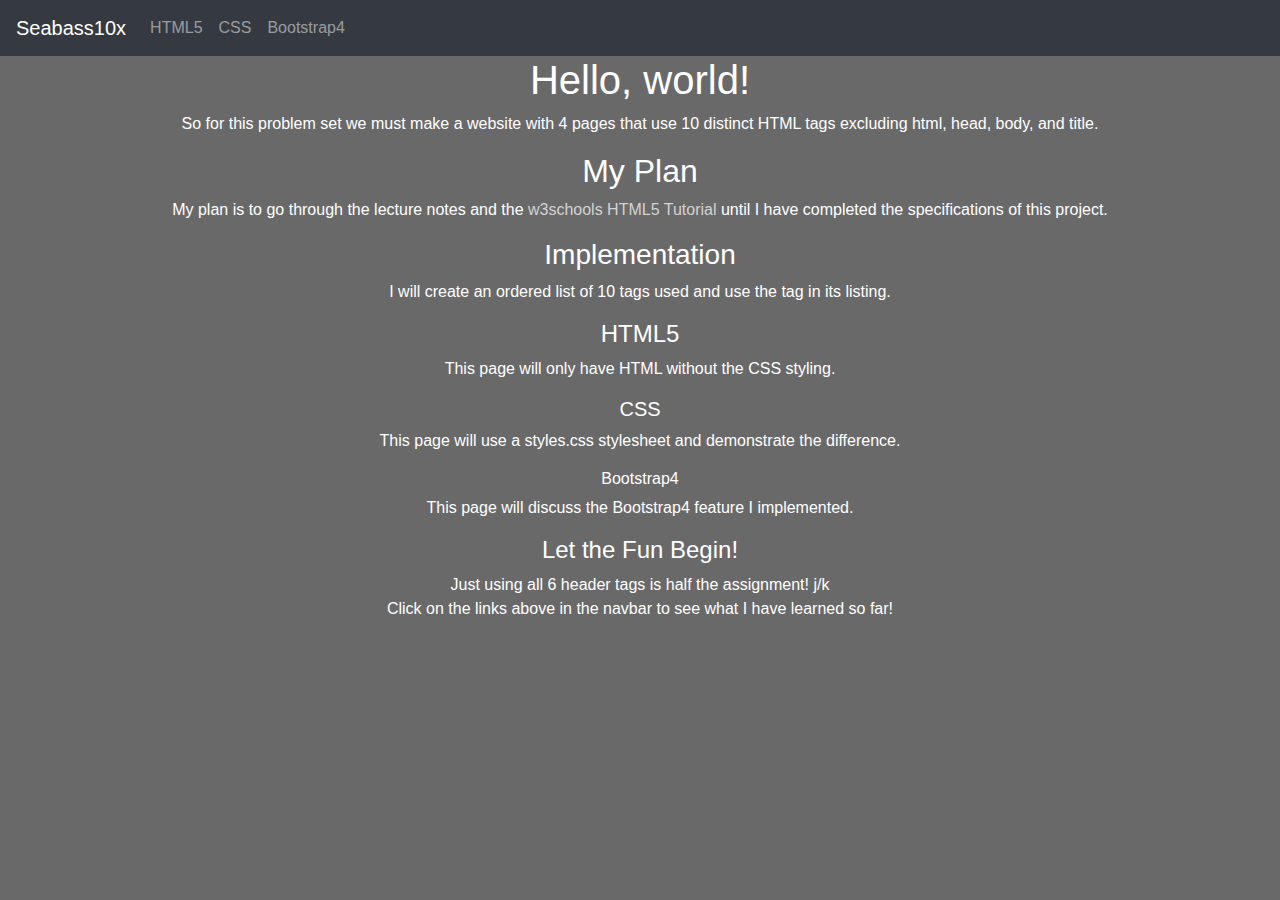
<file: CS50/WK5_Internet/pset5/homepage/index.html>
<!doctype html>
<html lang="en">
  <head>
    <!-- Required meta tags -->
    <meta charset="utf-8">
    <meta name="viewport" content="width=device-width, initial-scale=1, shrink-to-fit=no">

    <!-- Bootstrap CSS -->
    <link rel="stylesheet" href="https://stackpath.bootstrapcdn.com/bootstrap/4.3.1/css/bootstrap.min.css" integrity="sha384-ggOyR0iXCbMQv3Xipma34MD+dH/1fQ784/j6cY/iJTQUOhcWr7x9JvoRxT2MZw1T" crossorigin="anonymous">
    <link href="styles.css" rel="stylesheet">
    <title>Hello, world!</title>
  </head>
  <body>
    <header>
      <!-- A grey horizontal navbar that becomes vertical on small screens -->
      <nav class="navbar navbar-expand-sm bg-dark navbar-dark fixed-top">
        <a class="navbar-brand active" href="index.html">Seabass10x</a>
        <!-- Links -->
        <ul class="navbar-nav">
          <li class="nav-item">
            <a class="nav-link" href="html5.html">HTML5</a>
          </li>
          <li class="nav-item">
            <a class="nav-link" href="css.html">CSS</a>
          </li>
          <li class="nav-item">
            <a class="nav-link" href="bootstrap4.html">Bootstrap4</a>
          </li>
        </ul>
      </nav>
    </header>
    <main>
      <h1>Hello, world!</h1>
      <p> So for this problem set we must make a website with 4 pages that use 10 distinct HTML tags excluding html, head, body, and title.</p>
      <h2>My Plan</h2>
      <p>My plan is to go through the lecture notes and the <a href="https://www.w3schools.com/html/default.asp">w3schools HTML5 Tutorial</a> until I have completed the specifications of this project.</p>
      <h3>Implementation</h3>
      <p>I will create an ordered list of 10 tags used and use the tag in its listing.</p>
      <h4>HTML5</h4>
      <p>This page will only have HTML without the CSS styling.</p>
      <h5>CSS</h5>
      <p>This page will use a styles.css stylesheet and demonstrate the difference.</p>
      <h6>Bootstrap4</h6>
      <p>This page will discuss the Bootstrap4 feature I implemented.</p>
      <h4>Let the Fun Begin!</h4>
      <p>Just using all 6 header tags is half the assignment! j/k<br />
        Click on the links above in the navbar to see what I have learned so far!</p>
    </main>
    <!-- Optional JavaScript -->
    <!-- jQuery first, then Popper.js, then Bootstrap JS -->
    <script src="https://code.jquery.com/jquery-3.3.1.slim.min.js" integrity="sha384-q8i/X+965DzO0rT7abK41JStQIAqVgRVzpbzo5smXKp4YfRvH+8abtTE1Pi6jizo" crossorigin="anonymous"></script>
    <script src="https://cdnjs.cloudflare.com/ajax/libs/popper.js/1.14.7/umd/popper.min.js" integrity="sha384-UO2eT0CpHqdSJQ6hJty5KVphtPhzWj9WO1clHTMGa3JDZwrnQq4sF86dIHNDz0W1" crossorigin="anonymous"></script>
    <script src="https://stackpath.bootstrapcdn.com/bootstrap/4.3.1/js/bootstrap.min.js" integrity="sha384-JjSmVgyd0p3pXB1rRibZUAYoIIy6OrQ6VrjIEaFf/nJGzIxFDsf4x0xIM+B07jRM" crossorigin="anonymous"></script>
  </body>
</html>
</file>
<file: CS50/WK5_Internet/pset5/homepage/styles.css>
body {
    background-color: DimGray;
}
header {
    margin-left: 0px;
}
main {
    margin-top: 56px;
    color: White;
    text-align: center;
}
a:link {
    color: LightGray;
}
a:hover {
    color: Black;
}
ol li {
    background: gray;
    padding: 5px;
    margin-left: 35px;
    margin: 5px;
}
.fish {
    max-width:25%;
    max-height:25%;
}
th {
    border: 2px solid white;
    background-color: black;
    padding: 5px;
}
td {
    border: 2px solid white;
    background-color: DimGray;
    padding: 5px;
}
.center {
    margin-left: auto;
    margin-right: auto;
}
</file>
